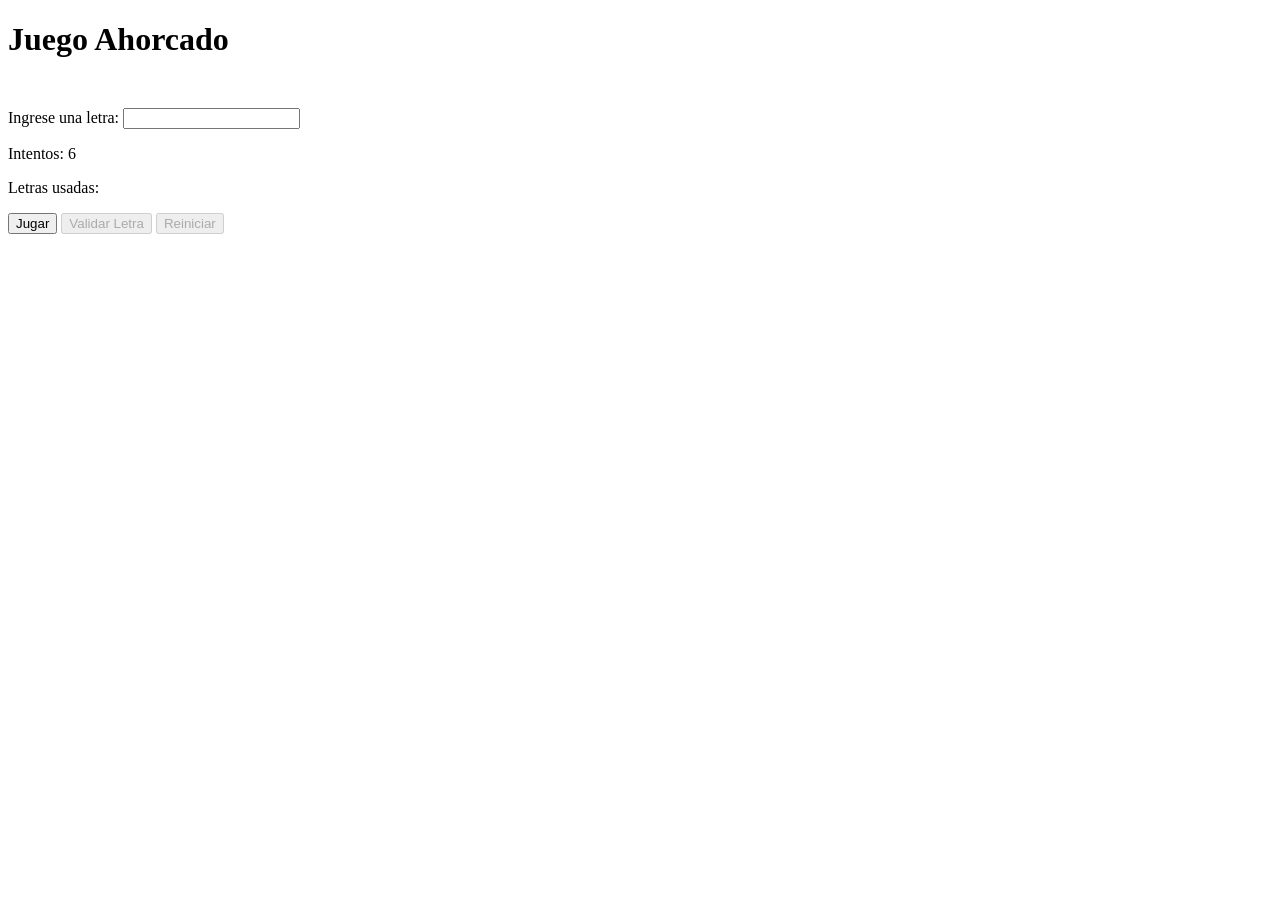
<file: JuegoAhorcado/index.html>
<!DOCTYPE html>
<html lang="en">
<head>
    <meta charset="UTF-8">
    <meta name="viewport" content="width=device-width, initial-scale=1.0">
    <title>JuegoAhorcado</title>
    <style>
        #palabra{
            font-size: 50px; 
            font-weight: bold; 
            font-family: Arial, Helvetica, sans-serif;
        }
    </style>
</head>
<body>
    <main>
        <h1>Juego Ahorcado</h1>
        <section>
            <p id="palabra"></p>
            <label>Ingrese una letra:</label>
            <input type="text" id="letra" maxlength="1">            
            <p id="intentos">Intentos: <span id="intentosRestantes">6</span></p>
            <p id="letras">Letras usadas:<span id="letrasUsadas"></span></p>
        </section>        
        <button id="jugar">Jugar</button>
        <button id="validar">Validar Letra</button>
        <button id="reiniciar">Reiniciar</button>
    </main>
    
    <script src="./js/index.js"></script>
</body>
</html>
</file>
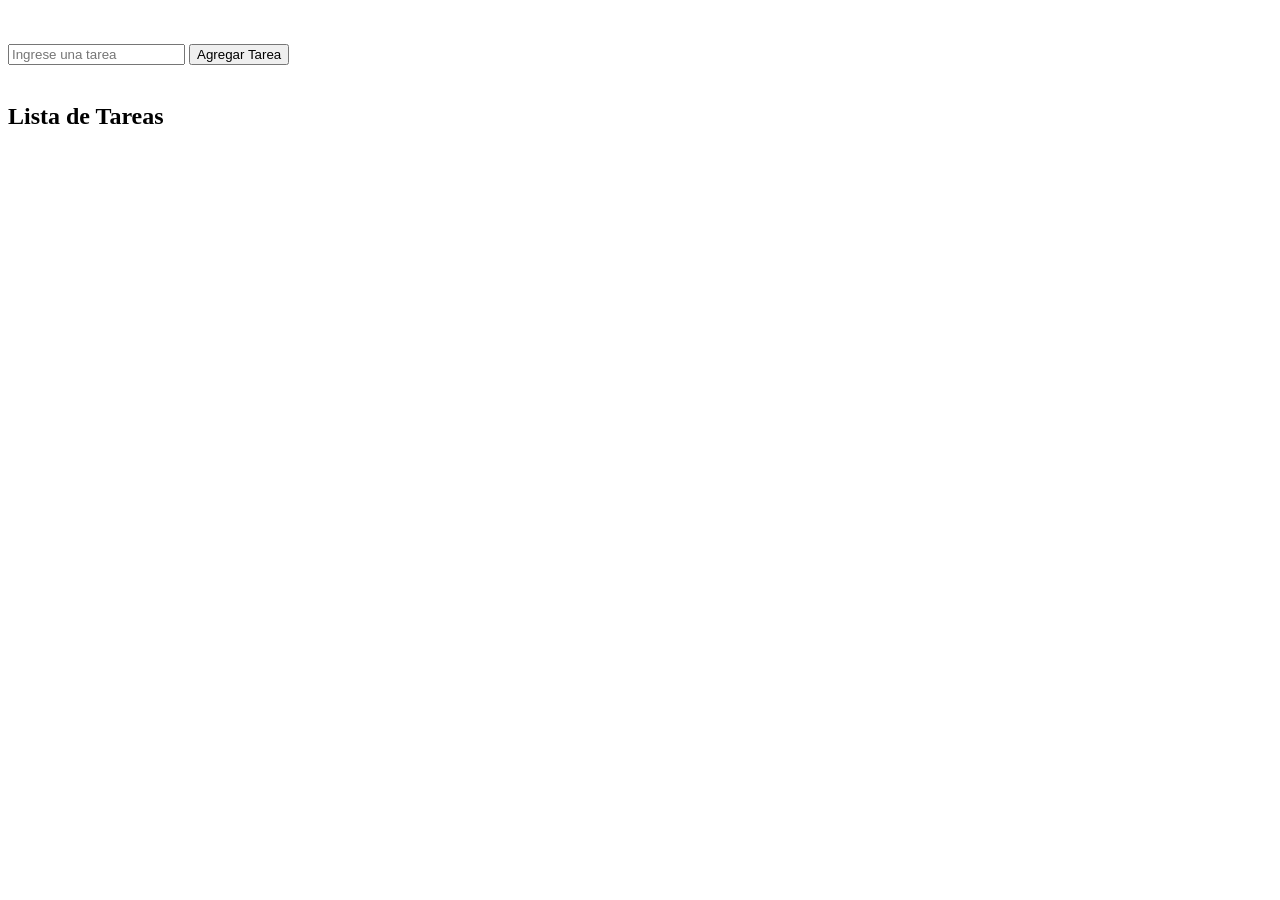
<file: ListaTareas/index.html>
<!DOCTYPE html>
<html lang="es">
<head>
    <meta charset="UTF-8">
    <meta name="viewport" content="width=device-width, initial-scale=1.0">
    <title>TareasEjercicio</title>
    <style>
        .completada {
            text-decoration: line-through;
            color: green;
        }
        .noCompletada {text-decoration: none;}

        #listaTareas li {
            cursor: pointer;
            font-size: 30px;
            font-weight: bold;
        }

    </style>
</head>
<body>
    <main>
        <section>  
            <br/><br/>   
            <input type="text" id="inputTarea" placeholder="Ingrese una tarea">
            <button id="btnAgregarTarea">Agregar Tarea</button>
            <br/><br/>
            <h1>Lista de Tareas</h1>
            <ul id="listaTareas"></ul>  
        </section>
    </main>
    <script src="./js/index.js"></script>    
</body>
</html>
</file>
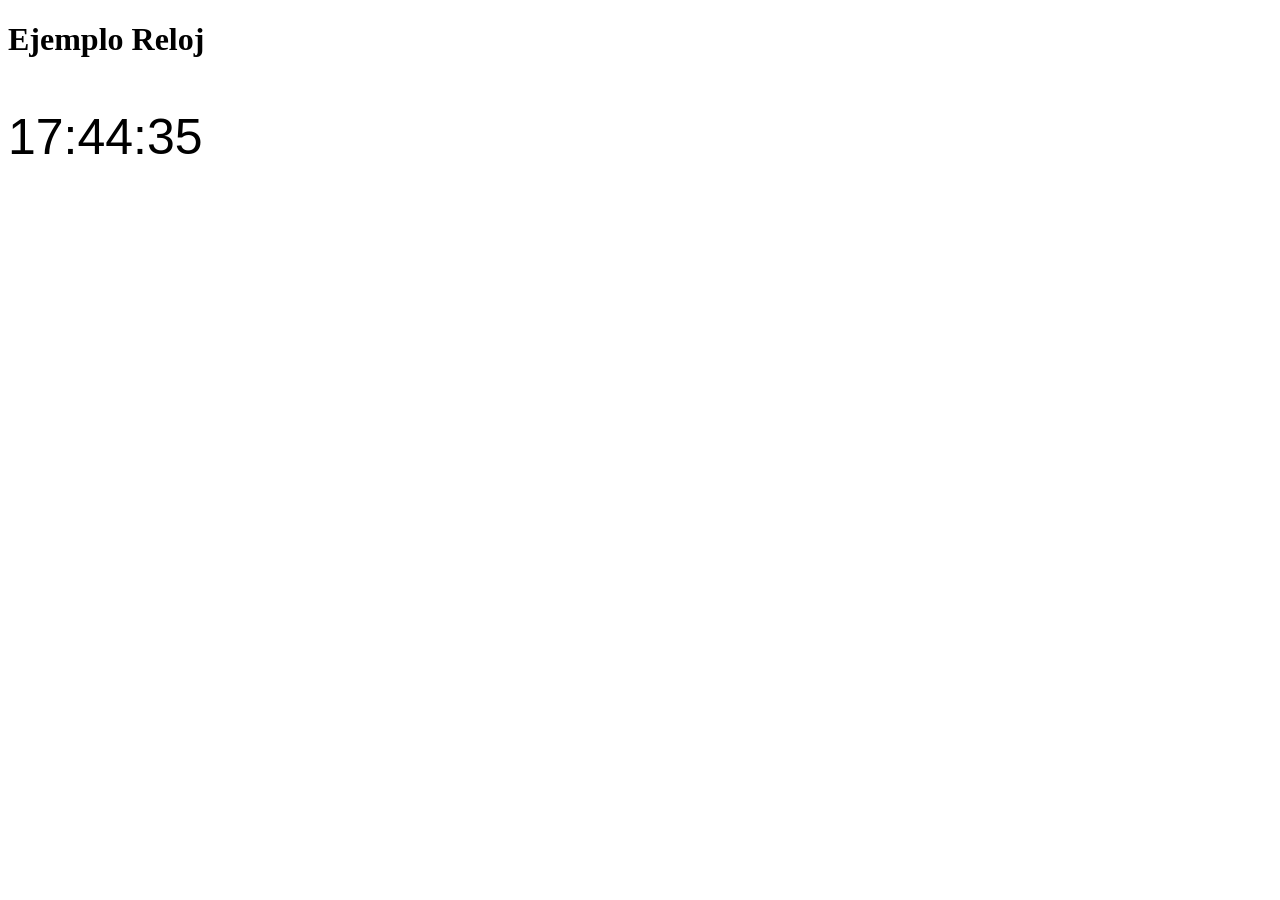
<file: RelojJavaScript/index.html>
<!DOCTYPE html>
<html lang="en">
<head>
    <meta charset="UTF-8">
    <meta name="viewport" content="width=device-width, initial-scale=1.0">
    <title>EjemploReloj</title>
    <style>
        #reloj{
            font-size: 50px;
            font-family: Arial, Helvetica, sans-serif;
        }
    </style>
</head>
<body>
    <h1>Ejemplo Reloj</h1>
    <p id="reloj"></p>
 <!-- <button id="mostrar">Mostrar Reloj</button>-->  

    <script src="./js/index.js"></script>
</body>
</html>
</file>
